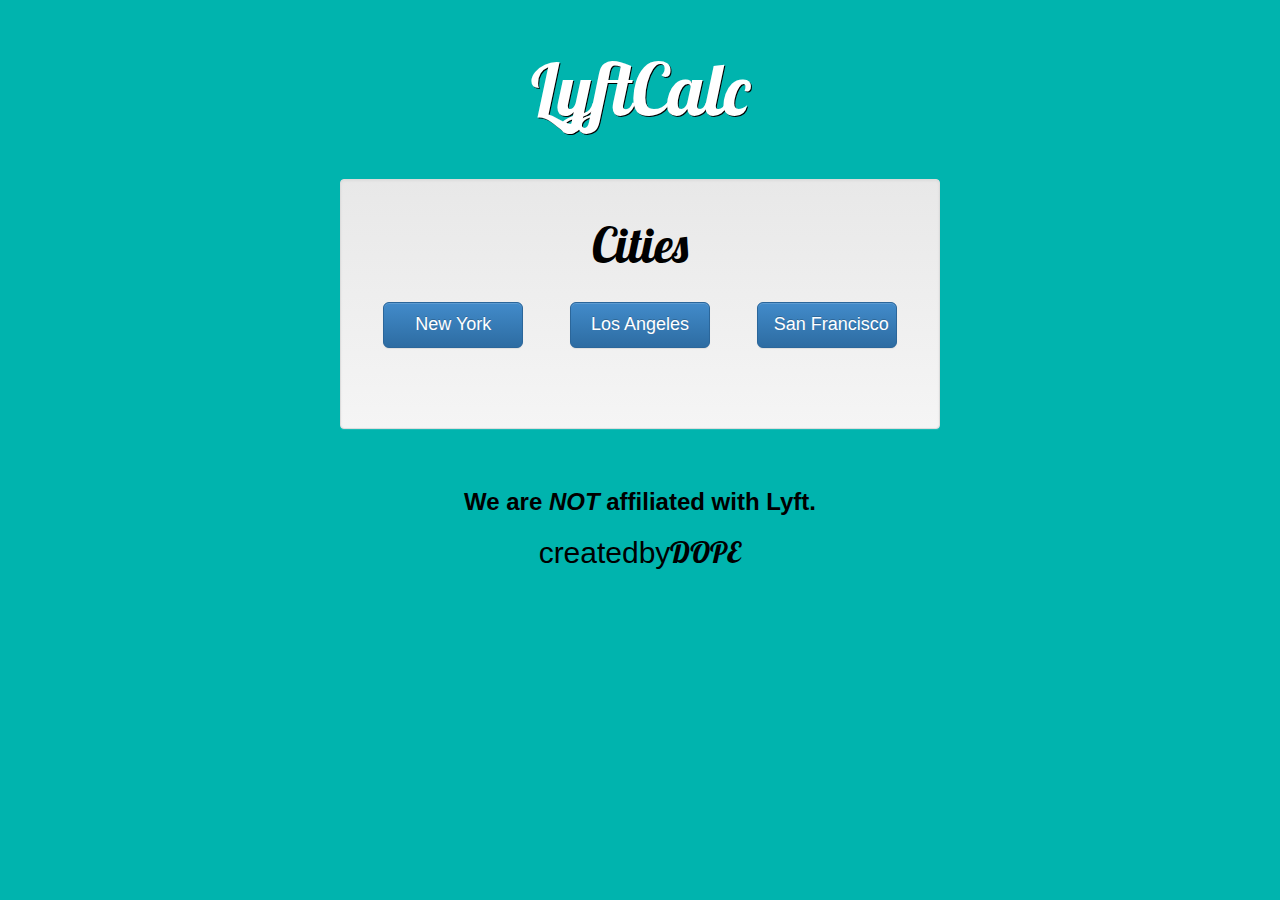
<file: index.html>
<!DOCTYPE html>
<html lang="en">
<head>

	<!-- Basic Page Needs
  ================================================== -->
	<meta charset="utf-8">
	<title>LyftCalc</title>
	<meta name="description" content="Lyft Calculator">
	<meta name="author" content="LyftCalc">

<!-- FACEBOOK SEO -->
	<meta property="og:title" content="LyftCalc"> 
	<meta property="og:description" content="Lyft Calculator">
	<meta property="og:url" content="http://www.lyftcalc.com/">
	<meta property="og:site_name" content="LyftCalc">
<!-- G+ SEO -->

	<meta itemprop="name" content="LyftCalc">
	<meta itemprop="description" content="Lyft Calculator">

	<!-- Mobile Specific Metas
  ================================================== -->
	<meta name="viewport" content="width=device-width, initial-scale=1, maximum-scale=1">

	<!-- CSS
  ================================================== -->
	<link rel="stylesheet" href="stylesheets/base.css">
	<link rel="stylesheet" href="stylesheets/skeleton.css">
	<link rel="stylesheet" href="stylesheets/bootstrap.css">
	<link rel="stylesheet" href="stylesheets/bootstrap-theme.css">
	<link rel="stylesheet" href="stylesheets/main.css">
	<link rel="stylesheet" href="stylesheets/responsive.css">

	<!-- Favicons
	================================================== -->
	<link rel="shortcut icon" href="images/favicon.ico">
	<link rel="apple-touch-icon" href="images/apple-touch-icon.png">
	<link rel="apple-touch-icon" sizes="72x72" href="images/apple-touch-icon-72x72.png">
	<link rel="apple-touch-icon" sizes="114x114" href="images/apple-touch-icon-114x114.png">
	<link href='http://fonts.googleapis.com/css?family=Oswald' rel='stylesheet' type='text/css'>
	<link href='http://fonts.googleapis.com/css?family=Lobster' rel='stylesheet' type='text/css'>
	<script src="jquery.js"></script>
</head>

<body>

  <section id='cities'>
	<h1 id='top'>LyftCalc</h1>
	
    <div class="well well-md" id='mainWell'>
    	<h2>Cities</h2>
    		<div class="col-sm-4 col-xs-12 btnCity">
    			<a href="ny.html">
    				<button type="button" class="btn btn-primary btn-lg">New York</button>
    			</a>
    		</div>
    		<div class="col-sm-4 col-xs-12 btnCity">
    			<a href="la.html">
    				<button type="button" class="btn btn-primary btn-lg">Los Angeles</button>
				</a>
    		</div>
    		<div class="col-sm-4 col-xs-12 btnCity">
    			<a href="sf.html">
    				<button type="button" class="btn btn-primary btn-lg">San Francisco</button>
				</a>
    		</div>
	</div>


	<footer>
			<h3 id='disclaimer'>We are <em>NOT</em> affiliated with Lyft.</h3>
			<h2>createdby<span>DOPE</span></h2>
	</footer>

  </section>






<!-- GOOGLE ANALYTICS -->
<script>
  (function(i,s,o,g,r,a,m){i['GoogleAnalyticsObject']=r;i[r]=i[r]||function(){
  (i[r].q=i[r].q||[]).push(arguments)},i[r].l=1*new Date();a=s.createElement(o),
  m=s.getElementsByTagName(o)[0];a.async=1;a.src=g;m.parentNode.insertBefore(a,m)
  })(window,document,'script','//www.google-analytics.com/analytics.js','ga');

  ga('create', 'UA-53962714-1', 'auto');
  ga('send', 'pageview');

</script>
</body>
</html>
</file>
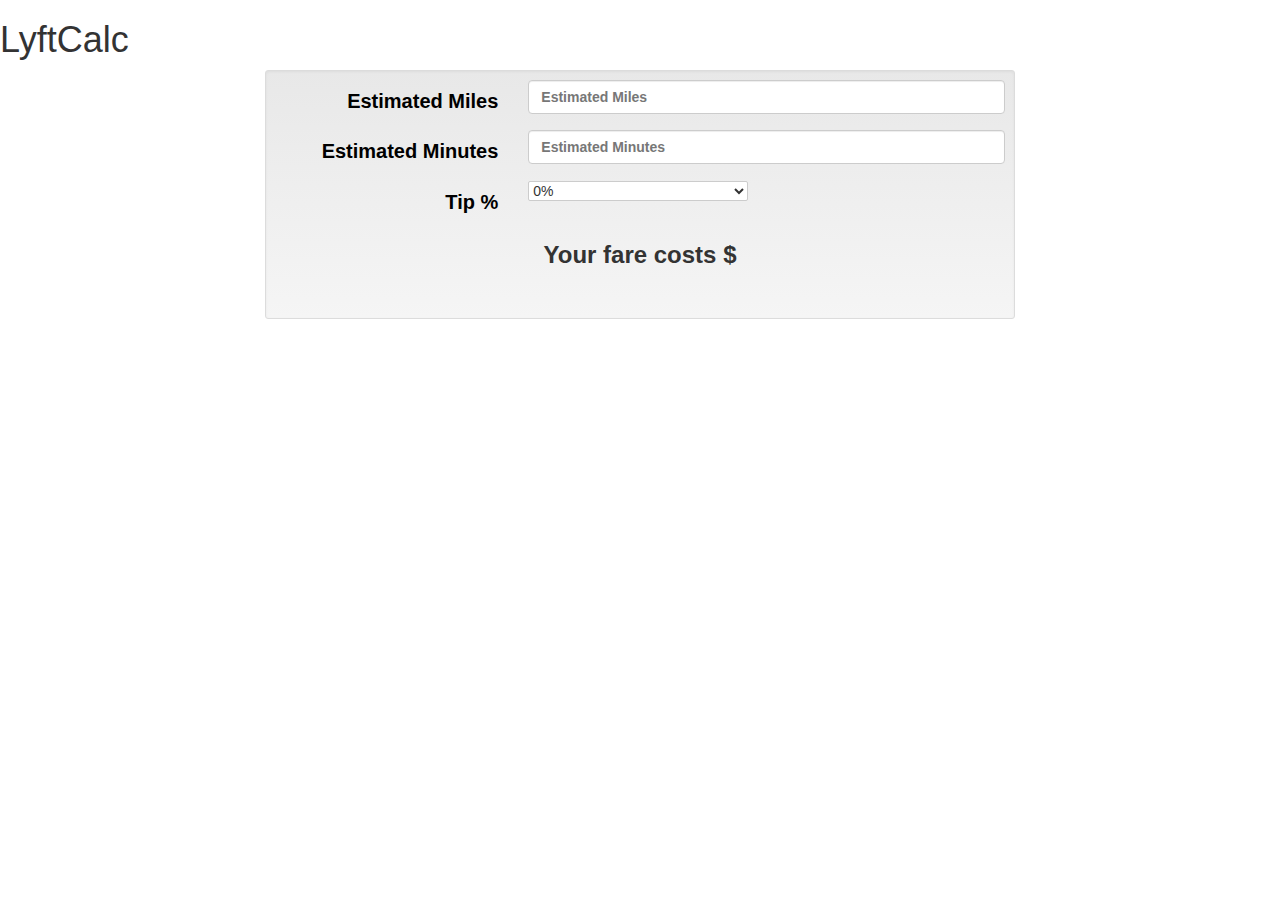
<file: city.html>
<!DOCTYPE html>
<!--[if lt IE 7 ]><html class="ie ie6" lang="en"> <![endif]-->
<!--[if IE 7 ]><html class="ie ie7" lang="en"> <![endif]-->
<!--[if IE 8 ]><html class="ie ie8" lang="en"> <![endif]-->
<!--[if (gte IE 9)|!(IE)]><!--><html lang="en"> <!--<![endif]-->
<head>

	<!-- Basic Page Needs
  ================================================== -->
	<meta charset="utf-8">
	<title>Lyft Calculator</title>
	<meta name="description" content="">
	<meta name="author" content="">

	<!-- Mobile Specific Metas
  ================================================== -->
	<meta name="viewport" content="width=device-width, initial-scale=1, maximum-scale=1">

	<!-- CSS
  ================================================== -->
	<link rel="stylesheet" href="stylesheets/base.css">
	<link rel="stylesheet" href="stylesheets/skeleton.css">
	<link rel="stylesheet" href="stylesheets/bootstrap.css">
	<link rel="stylesheet" href="stylesheets/bootstrap-theme.css">
	<link rel="stylesheet" href="stylesheets/main.css">
	<link rel="stylesheet" href="stylesheets/responsive.css">

	<!--[if lt IE 9]>
		<script src="http://html5shim.googlecode.com/svn/trunk/html5.js"></script>
	<![endif]-->

	<!-- Favicons
	================================================== -->
	<link rel="shortcut icon" href="images/favicon.ico">
	<link rel="apple-touch-icon" href="images/apple-touch-icon.png">
	<link rel="apple-touch-icon" sizes="72x72" href="images/apple-touch-icon-72x72.png">
	<link rel="apple-touch-icon" sizes="114x114" href="images/apple-touch-icon-114x114.png">
	<link href='http://fonts.googleapis.com/css?family=Oswald' rel='stylesheet' type='text/css'>
	<link href='http://fonts.googleapis.com/css?family=Lobster' rel='stylesheet' type='text/css'>
	<script src="jquery.js"></script>
</head>

<body>
  <section id='page5'>
	<h1>LyftCalc</h1>
	<div class="container">
		<div class="row">
	      <div class="col-md-8 col-md-offset-2">
	        <div class="well well-sm">
	          <form class="form-horizontal" action="send_form_email.php" method="post">
	          <fieldset>

	            <!-- Miles input-->
	            <div class="form-group">
	              <label class="col-sm-4 control-label" for="name">Estimated Miles</label>
	              <div class="col-sm-8">
	                <input id="miles" name="miles" type="number" placeholder="Estimated Miles" class="form-control">
	              </div>
	            </div>
	    

	            <!-- Minutes input-->
	            <div class="form-group">
	              <label class="col-sm-4 control-label" for="minutes">Estimated Minutes</label>
	              <div class="col-sm-8">
	                <input id="minutes" name="minutes" type="number" placeholder="Estimated Minutes" class="form-control">
	              </div>
	            </div>
	    


	            <!-- Tip Dropdown -->
	            <div class="form-group">
	              <label class="col-sm-4 control-label" for="tip">Tip %</label>
	              <div class="col-sm-8">
                    <select id="percentage">
                        <option value="0">0%</option>
                        <option value ="25">25%</option>
                        <option value="50"> 50%</option>
                        <option value="75">75%</option>
                    </select>
	              </div>
	            </div>
	            <div id='results'>
		           <h3>Your fare costs $<span id='total'></span></h3>
		           <h2><span id='coupon'></span></h2>
	           </div>
	          </fieldset>
	          </form>
	        </div>
	      </div>
		</div>
	</div>
  </section>


<script>

$('#miles, #minutes, #percentage').on('input', function () {
	var miles = parseInt($('#miles').val()) || 0;
	var minutes = parseInt($('#minutes').val()) || 0;
    var tip = parseInt($('#percentage').val()) || 0;
	var total = (3 + ((2.15 * miles) + (0.4 * minutes))); 
    
    if (total < 8){
		total = 8
	}
    
    var totalPlusTip = Math.ceil(total + (((total-3)*tip) / 100 ));
	$('#total').text(totalPlusTip);

});
</script>


</body>
</html>
</file>
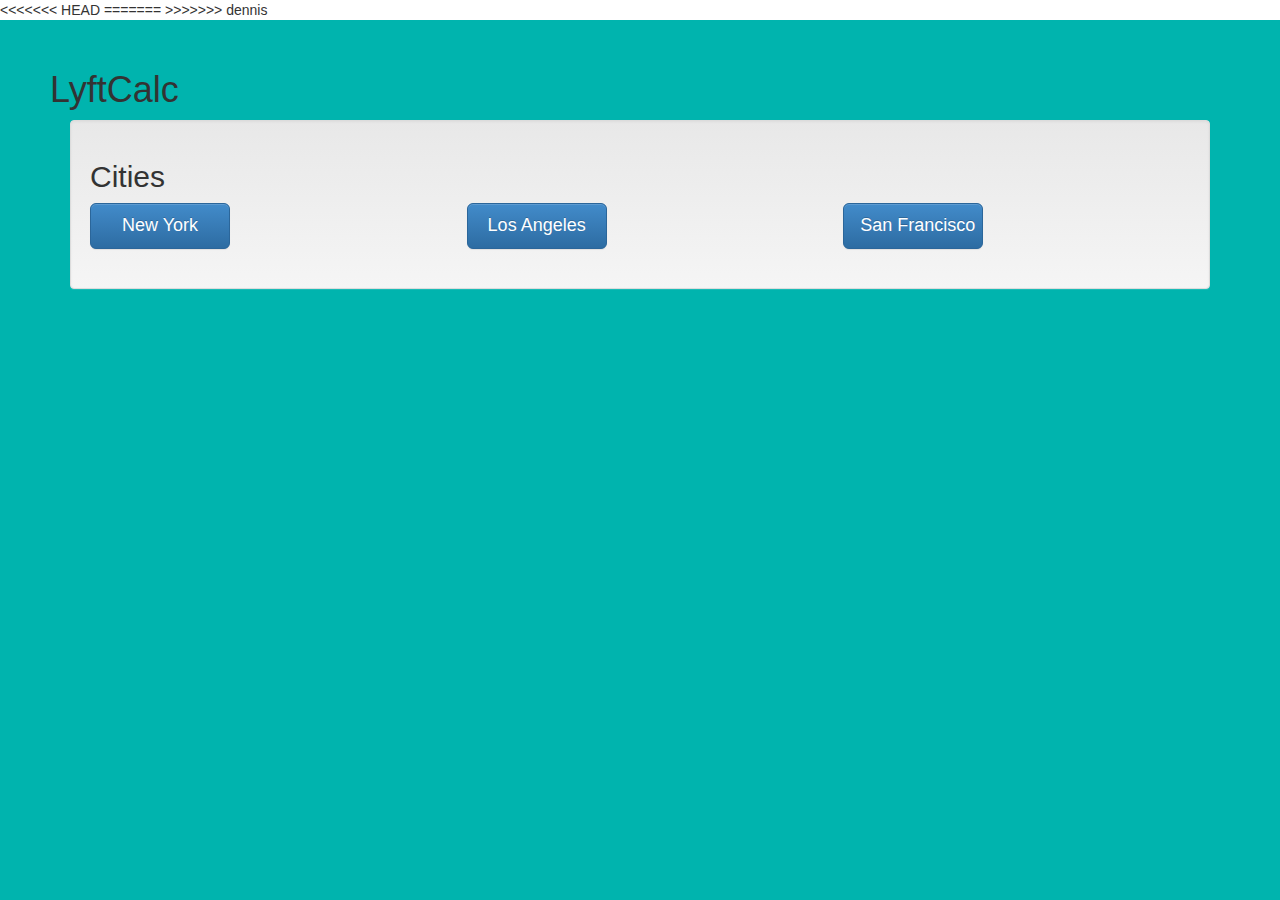
<file: index.html.BACKUP.5320.html>
<!DOCTYPE html>
<!--[if lt IE 7 ]><html class="ie ie6" lang="en"> <![endif]-->
<!--[if IE 7 ]><html class="ie ie7" lang="en"> <![endif]-->
<!--[if IE 8 ]><html class="ie ie8" lang="en"> <![endif]-->
<!--[if (gte IE 9)|!(IE)]><!--><html lang="en"> <!--<![endif]-->
<head>

	<!-- Basic Page Needs
  ================================================== -->
	<meta charset="utf-8">
<<<<<<< HEAD
	<title>LyftCalc</title>
	<meta name="description" content="Lyft Calculator">
	<meta name="author" content="LyftCalc">

<!-- FACEBOOK SEO -->
	<meta property="og:title" content="LyftCalc"> 
	<meta property="og:description" content="Lyft Calculator">
	<meta property="og:url" content="http://www.lyftcalc.com/">
	<meta property="og:site_name" content="LyftCalc">
<!-- G+ SEO -->

	<meta itemprop="name" content="LyftCalc">
	<meta itemprop="description" content="Lyft Calculator">
=======
	<title>Lyft Calculator - Calculate your Lyft!</title>
	<meta name="description" content="">
	<meta name="author" content="">
>>>>>>> dennis

	<!-- Mobile Specific Metas
  ================================================== -->
	<meta name="viewport" content="width=device-width, initial-scale=1, maximum-scale=1">

	<!-- CSS
  ================================================== -->
	<link rel="stylesheet" href="stylesheets/base.css">
	<link rel="stylesheet" href="stylesheets/skeleton.css">
	<link rel="stylesheet" href="stylesheets/bootstrap.css">
	<link rel="stylesheet" href="stylesheets/bootstrap-theme.css">
	<link rel="stylesheet" href="stylesheets/main.css">
	<link rel="stylesheet" href="stylesheets/responsive.css">

	<!--[if lt IE 9]>
		<script src="http://html5shim.googlecode.com/svn/trunk/html5.js"></script>
	<![endif]-->

	<!-- Favicons
	================================================== -->
	<link rel="shortcut icon" href="images/favicon.ico">
	<link rel="apple-touch-icon" href="images/apple-touch-icon.png">
	<link rel="apple-touch-icon" sizes="72x72" href="images/apple-touch-icon-72x72.png">
	<link rel="apple-touch-icon" sizes="114x114" href="images/apple-touch-icon-114x114.png">
	<link href='http://fonts.googleapis.com/css?family=Oswald' rel='stylesheet' type='text/css'>
	<link href='http://fonts.googleapis.com/css?family=Lobster' rel='stylesheet' type='text/css'>
	<script src="jquery.js"></script>
</head>

<body>


  <section id='cities'>
	<h1>LyftCalc</h1>
	<div class="container">
        <div class="well well-md" id='cityWell'>
        	<h2>Cities</h2>
        	<div class='row'
	        	<div class='continer'>
	        		<div class="col-sm-4">
	        			<a href="/ny.html"></a>
	        			<button type="button" class="btn btn-primary btn-lg">New York</button>
	        		</div>
	        		<div class="col-sm-4">
	        			<a href="/la.html"></a>
	        			<button type="button" class="btn btn-primary btn-lg">Los Angeles</button>
	        		</div>
	        		<div class="col-sm-4">
	        			<a href="/sf.html"></a>
	        			<button type="button" class="btn btn-primary btn-lg">San Francisco</button>
	        		</div>
				</div>
			</div>
		</div>

        
	        	

	        
	        	

  






<!-- GOOGLE ANALYTICS -->
<script>
  (function(i,s,o,g,r,a,m){i['GoogleAnalyticsObject']=r;i[r]=i[r]||function(){
  (i[r].q=i[r].q||[]).push(arguments)},i[r].l=1*new Date();a=s.createElement(o),
  m=s.getElementsByTagName(o)[0];a.async=1;a.src=g;m.parentNode.insertBefore(a,m)
  })(window,document,'script','//www.google-analytics.com/analytics.js','ga');

  ga('create', 'UA-53962714-1', 'auto');
  ga('send', 'pageview');

</script>
</body>
</html>
</file>
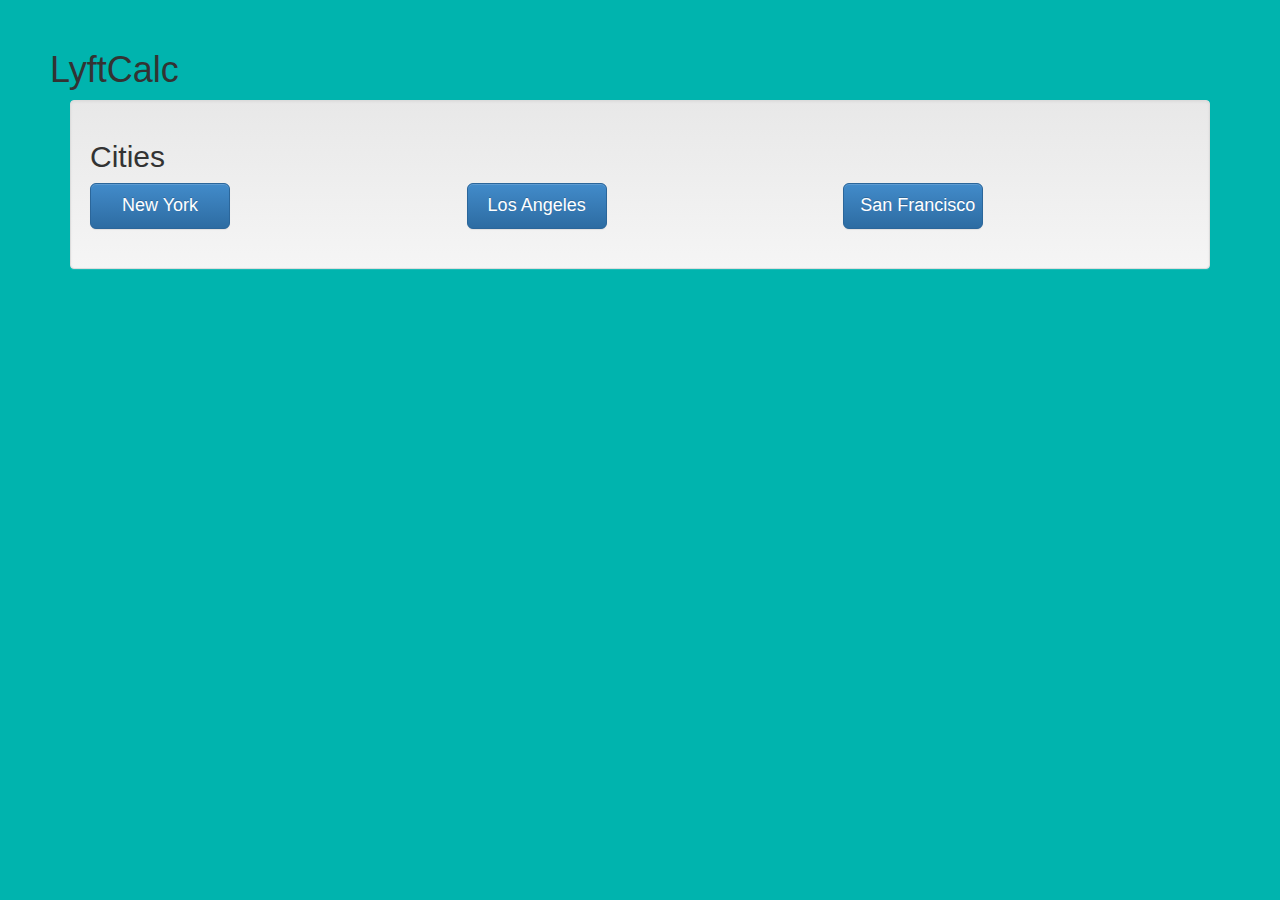
<file: index.html.REMOTE.5320.html>
<!DOCTYPE html>
<!--[if lt IE 7 ]><html class="ie ie6" lang="en"> <![endif]-->
<!--[if IE 7 ]><html class="ie ie7" lang="en"> <![endif]-->
<!--[if IE 8 ]><html class="ie ie8" lang="en"> <![endif]-->
<!--[if (gte IE 9)|!(IE)]><!--><html lang="en"> <!--<![endif]-->
<head>

	<!-- Basic Page Needs
  ================================================== -->
	<meta charset="utf-8">
	<title>Lyft Calculator - Calculate your Lyft!</title>
	<meta name="description" content="">
	<meta name="author" content="">

	<!-- Mobile Specific Metas
  ================================================== -->
	<meta name="viewport" content="width=device-width, initial-scale=1, maximum-scale=1">

	<!-- CSS
  ================================================== -->
	<link rel="stylesheet" href="stylesheets/base.css">
	<link rel="stylesheet" href="stylesheets/skeleton.css">
	<link rel="stylesheet" href="stylesheets/bootstrap.css">
	<link rel="stylesheet" href="stylesheets/bootstrap-theme.css">
	<link rel="stylesheet" href="stylesheets/main.css">
	<link rel="stylesheet" href="stylesheets/responsive.css">

	<!--[if lt IE 9]>
		<script src="http://html5shim.googlecode.com/svn/trunk/html5.js"></script>
	<![endif]-->

	<!-- Favicons
	================================================== -->
	<link rel="shortcut icon" href="images/favicon.ico">
	<link rel="apple-touch-icon" href="images/apple-touch-icon.png">
	<link rel="apple-touch-icon" sizes="72x72" href="images/apple-touch-icon-72x72.png">
	<link rel="apple-touch-icon" sizes="114x114" href="images/apple-touch-icon-114x114.png">
	<link href='http://fonts.googleapis.com/css?family=Oswald' rel='stylesheet' type='text/css'>
	<link href='http://fonts.googleapis.com/css?family=Lobster' rel='stylesheet' type='text/css'>
	<script src="jquery.js"></script>
</head>

<body>


  <section id='cities'>
	<h1>LyftCalc</h1>
	<div class="container">
        <div class="well well-md" id='cityWell'>
        	<h2>Cities</h2>
        	<div class='row'
	        	<div class='continer'>
	        		<div class="col-sm-4">
	        			<a href="/ny.html"></a>
	        			<button type="button" class="btn btn-primary btn-lg">New York</button>
	        		</div>
	        		<div class="col-sm-4">
	        			<a href="/la.html"></a>
	        			<button type="button" class="btn btn-primary btn-lg">Los Angeles</button>
	        		</div>
	        		<div class="col-sm-4">
	        			<a href="/sf.html"></a>
	        			<button type="button" class="btn btn-primary btn-lg">San Francisco</button>
	        		</div>
				</div>
			</div>
		</div>

        
	        	

	        
	        	

  






  
</body>
</html>
</file>
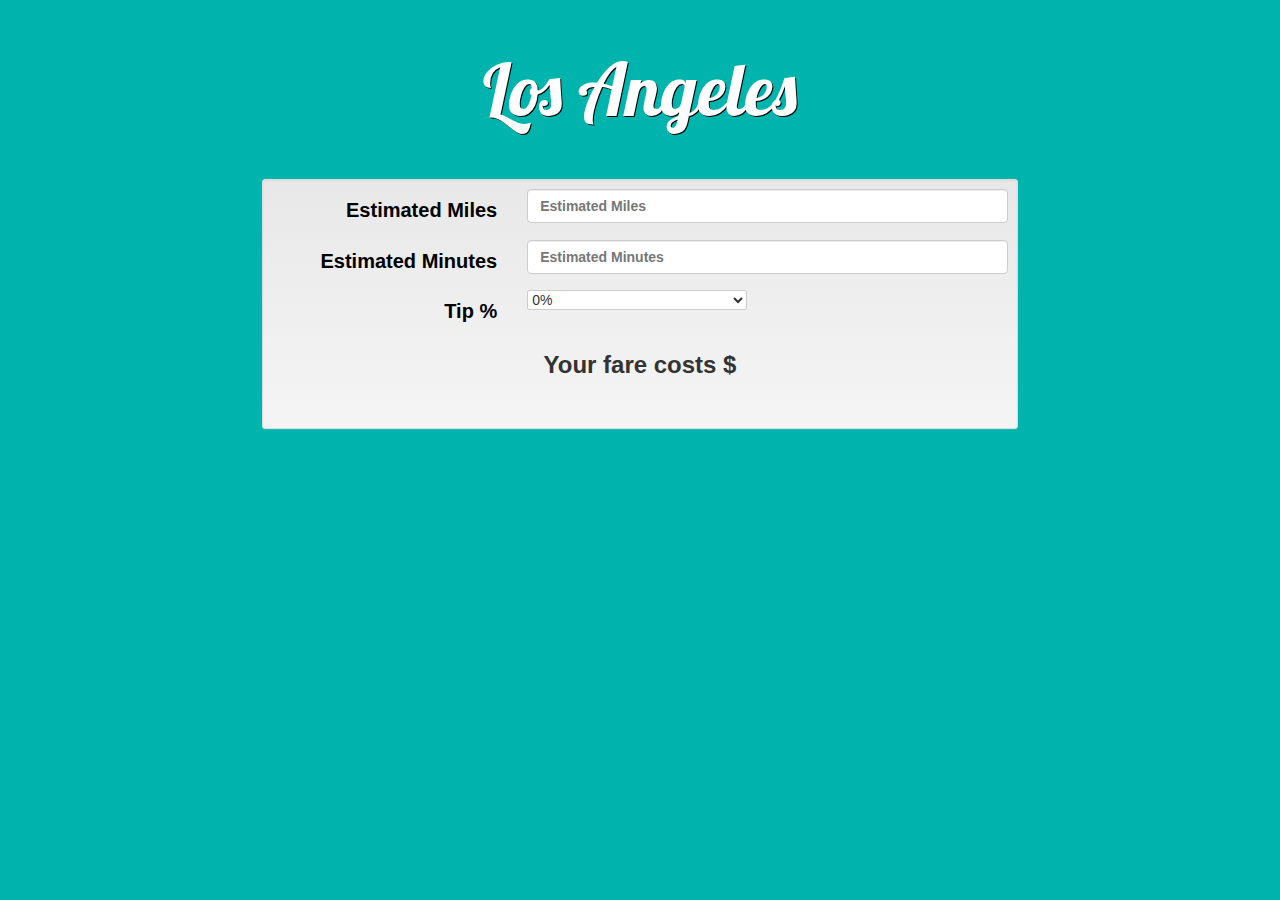
<file: la.html>
<!DOCTYPE html>
<html lang="en">
<head>

	<!-- Basic Page Needs
  ================================================== -->
	<meta charset="utf-8">
	<title>LyftCalc | Los Angeles</title>
	<meta name="description" content="Lyft Calculator | Los Angeles">
	<meta name="author" content="LyftCalc">

<!-- FACEBOOK SEO -->
	<meta property="og:title" content="LyftCalc | Los Angeles"> 
	<meta property="og:description" content="Lyft Calculator | Los Angeles">
	<meta property="og:url" content="http://www.lyftcalc.com/la.html">
	<meta property="og:site_name" content="LyftCalc | Los Angeles">
<!-- G+ SEO -->

	<meta itemprop="name" content="LyftCalc | Los Angeles">
	<meta itemprop="description" content="Lyft Calculator | Los Angeles">

	<!-- Mobile Specific Metas
  ================================================== -->
	<meta name="viewport" content="width=device-width, initial-scale=1, maximum-scale=1">

	<!-- CSS
  ================================================== -->
	<link rel="stylesheet" href="stylesheets/base.css">
	<link rel="stylesheet" href="stylesheets/skeleton.css">
	<link rel="stylesheet" href="stylesheets/bootstrap.css">
	<link rel="stylesheet" href="stylesheets/bootstrap-theme.css">
	<link rel="stylesheet" href="stylesheets/main.css">
	<link rel="stylesheet" href="stylesheets/responsive.css">

	<!-- Favicons
	================================================== -->
	<link rel="shortcut icon" href="images/favicon.ico">
	<link rel="apple-touch-icon" href="images/apple-touch-icon.png">
	<link rel="apple-touch-icon" sizes="72x72" href="images/apple-touch-icon-72x72.png">
	<link rel="apple-touch-icon" sizes="114x114" href="images/apple-touch-icon-114x114.png">
	<link href='http://fonts.googleapis.com/css?family=Oswald' rel='stylesheet' type='text/css'>
	<link href='http://fonts.googleapis.com/css?family=Lobster' rel='stylesheet' type='text/css'>
	<script src="jquery.js"></script>
</head>

<body>
  <section id='cities'>
  
  	<a href="index.html">
		<h1 class='cityName'>Los Angeles</h1>
	</a>



	      <div class="col-md-8 col-md-offset-2">
	        <div class="well well-sm cityWell">
	          <form class="form-horizontal" action="send_form_email.php" method="post">
	          <fieldset>

	            <!-- Miles input-->
	            <div class="form-group">
	              <label class="col-sm-4 control-label" for="name">Estimated Miles</label>
	              <div class="col-sm-8">
	                <input id="miles" name="miles" type="number" placeholder="Estimated Miles" class="form-control">
	              </div>
	            </div>
	    

	            <!-- Minutes input-->
	            <div class="form-group">
	              <label class="col-sm-4 control-label" for="minutes">Estimated Minutes</label>
	              <div class="col-sm-8">
	                <input id="minutes" name="minutes" type="number" placeholder="Estimated Minutes" class="form-control">
	              </div>
	            </div>
	    


	            <!-- Tip Dropdown -->
	            <div class="form-group">
	              <label class="col-sm-4 control-label" for="tip">Tip %</label>
	              <div class="col-sm-8">
                    <select id="percentage">
                        <option value="0">0%</option>
                        <option value ="25">25%</option>
                        <option value="50"> 50%</option>
                        <option value="75">75%</option>
                    </select>
	              </div>
	            </div>
	            <div id='results'>
		           <h3>Your fare costs $<span id='total'></span></h3>
		           <h2><span id='coupon'></span></h2>
	           </div>
	          </fieldset>
	          </form>
	        </div>
	      </div>

  </section>


<script>

$('#miles, #minutes, #percentage').on('input', function () {
	var miles = parseInt($('#miles').val()) || 0;
	var minutes = parseInt($('#minutes').val()) || 0;
    var tip = parseInt($('#percentage').val()) || 0;
	var total = (1.9 + (1.13 * miles) + (0.26 * minutes)); 
    
    if (total < 3){
		total = 3
	}
    
    var totalPlusTip = Math.ceil(total + (((total-1.9)*tip) / 100 ));
	$('#total').text(totalPlusTip);

});
</script>

<!-- GOOGLE ANALYTICS -->
<script>
  (function(i,s,o,g,r,a,m){i['GoogleAnalyticsObject']=r;i[r]=i[r]||function(){
  (i[r].q=i[r].q||[]).push(arguments)},i[r].l=1*new Date();a=s.createElement(o),
  m=s.getElementsByTagName(o)[0];a.async=1;a.src=g;m.parentNode.insertBefore(a,m)
  })(window,document,'script','//www.google-analytics.com/analytics.js','ga');

  ga('create', 'UA-53962714-1', 'auto');
  ga('send', 'pageview');

</script>
</body>
</html>
</file>
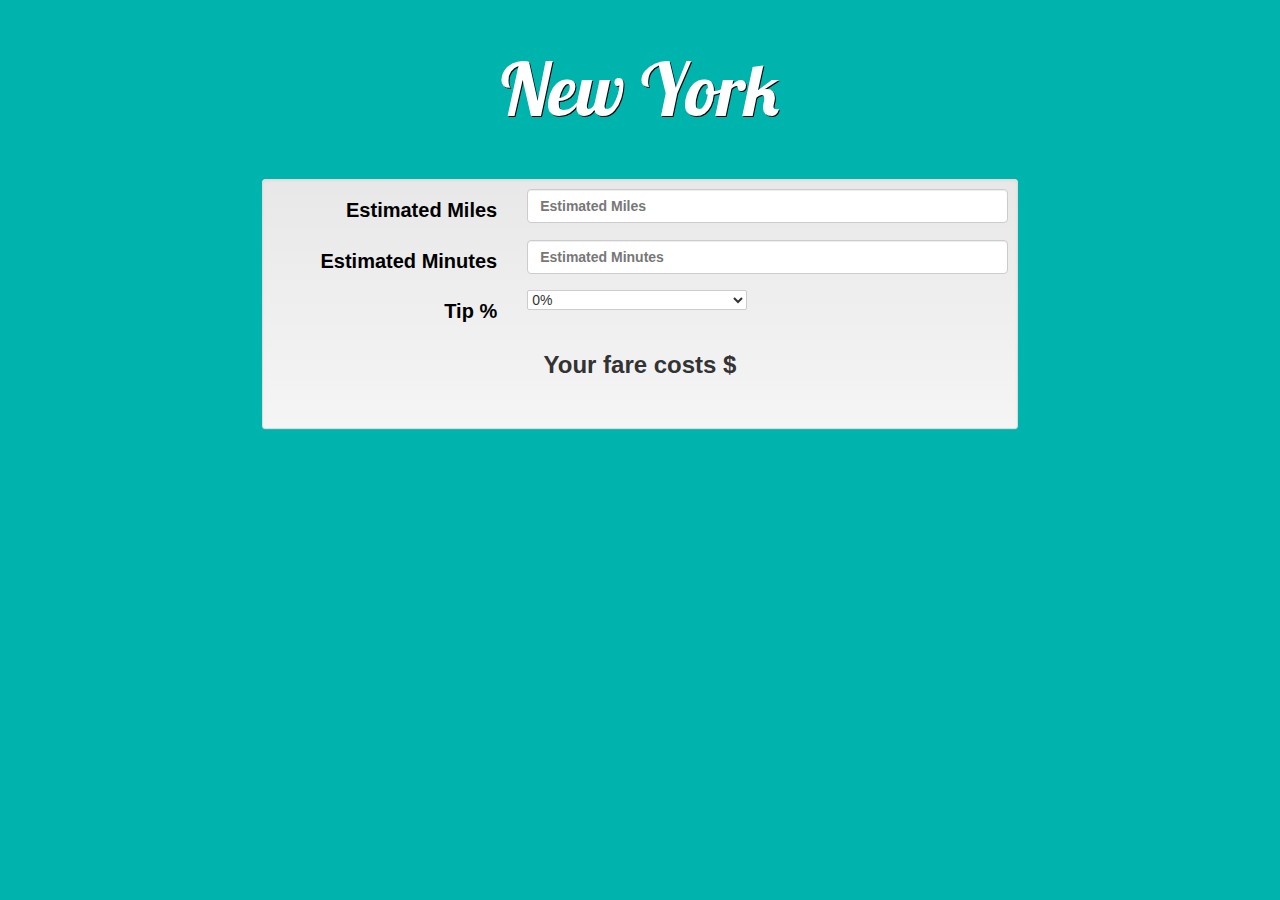
<file: ny.html>
<!DOCTYPE html>
<html lang="en">
<head>

	<!-- Basic Page Needs
  ================================================== -->
	<meta charset="utf-8">
	<title>LyftCalc | New York</title>
	<meta name="description" content="Lyft Calculator | New York">
	<meta name="author" content="LyftCalc">

<!-- FACEBOOK SEO -->
	<meta property="og:title" content="LyftCalc | New York"> 
	<meta property="og:description" content="Lyft Calculator | New York">
	<meta property="og:url" content="http://www.lyftcalc.com/ny.html">
	<meta property="og:site_name" content="LyftCalc">
<!-- G+ SEO -->

	<meta itemprop="name" content="LyftCalc | New York">
	<meta itemprop="description" content="Lyft Calculator | New York">



	<!-- Mobile Specific Metas
  ================================================== -->
	<meta name="viewport" content="width=device-width, initial-scale=1, maximum-scale=1">



	<!-- CSS
  ================================================== -->
	<link rel="stylesheet" href="stylesheets/base.css">
	<link rel="stylesheet" href="stylesheets/skeleton.css">
	<link rel="stylesheet" href="stylesheets/bootstrap.css">
	<link rel="stylesheet" href="stylesheets/bootstrap-theme.css">
	<link rel="stylesheet" href="stylesheets/main.css">
	<link rel="stylesheet" href="stylesheets/responsive.css">

	<!-- Favicons
	================================================== -->
	<link rel="shortcut icon" href="images/favicon.ico">
	<link rel="apple-touch-icon" href="images/apple-touch-icon.png">
	<link rel="apple-touch-icon" sizes="72x72" href="images/apple-touch-icon-72x72.png">
	<link rel="apple-touch-icon" sizes="114x114" href="images/apple-touch-icon-114x114.png">
	<link href='http://fonts.googleapis.com/css?family=Oswald' rel='stylesheet' type='text/css'>
	<link href='http://fonts.googleapis.com/css?family=Lobster' rel='stylesheet' type='text/css'>
	<script src="jquery.js"></script>
</head>

<body>
  <section id='cities'>

	<a href="index.html">
		<h1 class='cityName'>New York</h1>
	</a>
	
	      <div class="col-md-8 col-md-offset-2">
	        <div class="well well-sm cityWell">
	          <form class="form-horizontal" action="send_form_email.php" method="post">
	          <fieldset>

	            <!-- Miles input-->
	            <div class="form-group">
	              <label class="col-sm-4 control-label" for="name">Estimated Miles</label>
	              <div class="col-sm-8">
	                <input id="miles" name="miles" type="number" placeholder="Estimated Miles" class="form-control">
	              </div>
	            </div>
	    

	            <!-- Minutes input-->
	            <div class="form-group">
	              <label class="col-sm-4 control-label" for="minutes">Estimated Minutes</label>
	              <div class="col-sm-8">
	                <input id="minutes" name="minutes" type="number" placeholder="Estimated Minutes" class="form-control">
	              </div>
	            </div>
	    


	            <!-- Tip Dropdown -->
	            <div class="form-group">
	              <label class="col-sm-4 control-label" for="tip">Tip %</label>
	              <div class="col-sm-8">
                    <select id="percentage">
                        <option value="0">0%</option>
                        <option value ="25">25%</option>
                        <option value="50"> 50%</option>
                        <option value="75">75%</option>
                    </select>
	              </div>
	            </div>
	            <div id='results'>
		           <h3>Your fare costs $<span id='total'></span></h3>
		           <h2><span id='coupon'></span></h2>
	           </div>
	          </fieldset>
	          </form>
	        </div>
	      </div>

  </section>


<script>

$('#miles, #minutes, #percentage').on('input', function () {
	var miles = parseInt($('#miles').val()) || 0;
	var minutes = parseInt($('#minutes').val()) || 0;
    var tip = parseInt($('#percentage').val()) || 0;
	var total = (3 + ((2.15 * miles) + (0.4 * minutes))); 
    
    if (total < 8){
		total = 8
	}
    
    var totalPlusTip = Math.ceil(total + (((total-3)*tip) / 100 ));
	$('#total').text(totalPlusTip);

});
</script>

<!-- GOOGLE ANALYTICS -->
<script>
  (function(i,s,o,g,r,a,m){i['GoogleAnalyticsObject']=r;i[r]=i[r]||function(){
  (i[r].q=i[r].q||[]).push(arguments)},i[r].l=1*new Date();a=s.createElement(o),
  m=s.getElementsByTagName(o)[0];a.async=1;a.src=g;m.parentNode.insertBefore(a,m)
  })(window,document,'script','//www.google-analytics.com/analytics.js','ga');

  ga('create', 'UA-53962714-1', 'auto');
  ga('send', 'pageview');

</script>
</body>
</html>
</file>
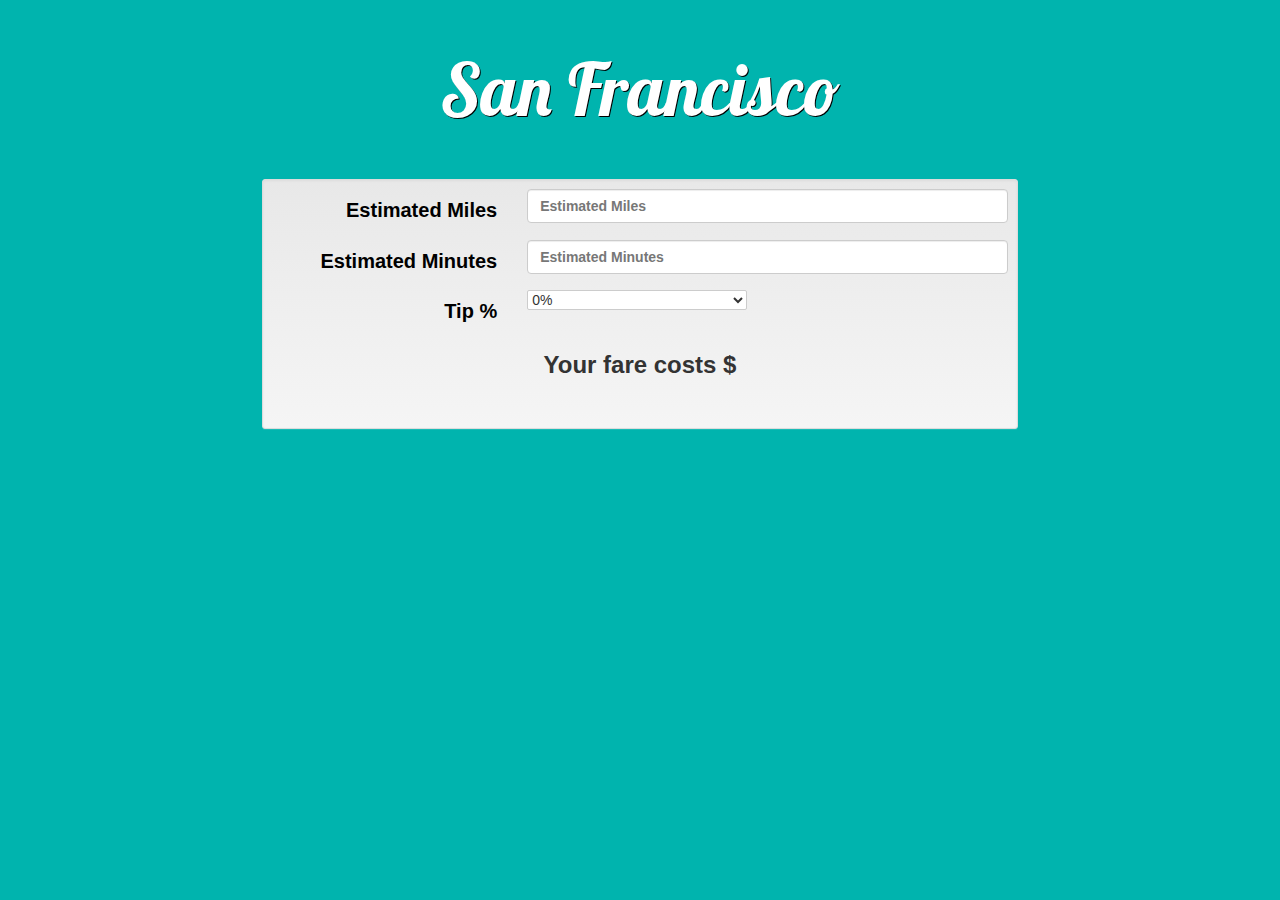
<file: sf.html>
<!DOCTYPE html>
<html lang="en">
<head>

	<!-- Basic Page Needs
  ================================================== -->
	<meta charset="utf-8">
	<title>LyftCalc | San Francisco</title>
	<meta name="description" content="Lyft Calculator | San Francisco">
	<meta name="author" content="LyftCalc">

<!-- FACEBOOK SEO -->
	<meta property="og:title" content="LyftCalc | San Francisco"> 
	<meta property="og:description" content="Lyft Calculator | San Francisco">
	<meta property="og:url" content="http://www.lyftcalc.com/sf.html">
	<meta property="og:site_name" content="LyftCalc">
<!-- G+ SEO -->

	<meta itemprop="name" content="LyftCalc | San Francisco">
	<meta itemprop="description" content="Lyft Calculator | San Francisco">

	<!-- Mobile Specific Metas
  ================================================== -->
	<meta name="viewport" content="width=device-width, initial-scale=1, maximum-scale=1">

	<!-- CSS
  ================================================== -->
	<link rel="stylesheet" href="stylesheets/base.css">
	<link rel="stylesheet" href="stylesheets/skeleton.css">
	<link rel="stylesheet" href="stylesheets/bootstrap.css">
	<link rel="stylesheet" href="stylesheets/bootstrap-theme.css">
	<link rel="stylesheet" href="stylesheets/main.css">
	<link rel="stylesheet" href="stylesheets/responsive.css">


	<!-- Favicons
	================================================== -->
	<link rel="shortcut icon" href="images/favicon.ico">
	<link rel="apple-touch-icon" href="images/apple-touch-icon.png">
	<link rel="apple-touch-icon" sizes="72x72" href="images/apple-touch-icon-72x72.png">
	<link rel="apple-touch-icon" sizes="114x114" href="images/apple-touch-icon-114x114.png">
	<link href='http://fonts.googleapis.com/css?family=Oswald' rel='stylesheet' type='text/css'>
	<link href='http://fonts.googleapis.com/css?family=Lobster' rel='stylesheet' type='text/css'>
	<script src="jquery.js"></script>
</head>

<body>
  <section id='cities'>
  
	<a href="index.html">
		<h1 class='cityName'>San Francisco</h1>
	</a>


	      <div class="col-md-8 col-md-offset-2">
	        <div class="well well-sm cityWell">
	          <form class="form-horizontal" action="send_form_email.php" method="post">
	          <fieldset>

	            <!-- Miles input-->
	            <div class="form-group">
	              <label class="col-sm-4 control-label" for="name">Estimated Miles</label>
	              <div class="col-sm-8">
	                <input id="miles" name="miles" type="number" placeholder="Estimated Miles" class="form-control">
	              </div>
	            </div>
	    

	            <!-- Minutes input-->
	            <div class="form-group">
	              <label class="col-sm-4 control-label" for="minutes">Estimated Minutes</label>
	              <div class="col-sm-8">
	                <input id="minutes" name="minutes" type="number" placeholder="Estimated Minutes" class="form-control">
	              </div>
	            </div>
	    


	            <!-- Tip Dropdown -->
	            <div class="form-group">
	              <label class="col-sm-4 control-label" for="tip">Tip %</label>
	              <div class="col-sm-8">
                    <select id="percentage">
                        <option value="0">0%</option>
                        <option value ="25">25%</option>
                        <option value="50"> 50%</option>
                        <option value="75">75%</option>
                    </select>
	              </div>
	            </div>
	            <div id='results'>
		           <h3>Your fare costs $<span id='total'></span></h3>
		           <h2><span id='coupon'></span></h2>
	           </div>
	          </fieldset>
	          </form>
	        </div>
	      </div>

  </section>


<script>

$('#miles, #minutes, #percentage').on('input', function () {
	var miles = parseInt($('#miles').val()) || 0;
	var minutes = parseInt($('#minutes').val()) || 0;
    var tip = parseInt($('#percentage').val()) || 0;
	var total = (3.25 + (1.35 * miles) + (0.27 * minutes)); 
    
    if (total < 5){
		total = 5
	}
    
    var totalPlusTip = Math.ceil(total + (((total-3.25)*tip) / 100 ));
	$('#total').text(totalPlusTip);

});
</script>


<!-- GOOGLE ANALYTICS -->
<script>
  (function(i,s,o,g,r,a,m){i['GoogleAnalyticsObject']=r;i[r]=i[r]||function(){
  (i[r].q=i[r].q||[]).push(arguments)},i[r].l=1*new Date();a=s.createElement(o),
  m=s.getElementsByTagName(o)[0];a.async=1;a.src=g;m.parentNode.insertBefore(a,m)
  })(window,document,'script','//www.google-analytics.com/analytics.js','ga');

  ga('create', 'UA-53962714-1', 'auto');
  ga('send', 'pageview');

</script>
</body>
</html>
</file>
<file: stylesheets/base.css>
/*
* Skeleton V1.2
* Copyright 2011, Dave Gamache
* www.getskeleton.com
* Free to use under the MIT license.
* http://www.opensource.org/licenses/mit-license.php
* 6/20/2012
*/


/* Table of Content
==================================================
	#Reset & Basics
	#Basic Styles
	#Site Styles
	#Typography
	#Links
	#Lists
	#Images
	#Buttons
	#Forms
	#Misc */


/* #Reset & Basics (Inspired by E. Meyers)
================================================== */
	html, body, div, span, applet, object, iframe, h1, h2, h3, h4, h5, h6, p, blockquote, pre, a, abbr, acronym, address, big, cite, code, del, dfn, em, img, ins, kbd, q, s, samp, small, strike, strong, sub, sup, tt, var, b, u, i, center, dl, dt, dd, ol, ul, li, fieldset, form, label, legend, table, caption, tbody, tfoot, thead, tr, th, td, article, aside, canvas, details, embed, figure, figcaption, footer, header, hgroup, menu, nav, output, ruby, section, summary, time, mark, audio, video {
		margin: 0;
		padding: 0;
		border: 0;
		font-size: 100%;
		font: inherit;
		vertical-align: baseline; }
	article, aside, details, figcaption, figure, footer, header, hgroup, menu, nav, section {
		display: block; }
	body {
		line-height: 1; }
	ol, ul {
		list-style: none; }
	blockquote, q {
		quotes: none; }
	blockquote:before, blockquote:after,
	q:before, q:after {
		content: '';
		content: none; }
	table {
		border-collapse: collapse;
		border-spacing: 0; }


/* #Basic Styles
================================================== */
	body {
		background: #fff;
		font: 14px/21px "HelveticaNeue", "Helvetica Neue", Helvetica, Arial, sans-serif;
		color: #444;
		-webkit-font-smoothing: antialiased; /* Fix for webkit rendering */
		-webkit-text-size-adjust: 100%;
 }


/* #Typography
================================================== */
	h1, h2, h3, h4, h5, h6 {
		color: #181818;
		font-family: "Georgia", "Times New Roman", serif;
		font-weight: normal; }
	h1 a, h2 a, h3 a, h4 a, h5 a, h6 a { font-weight: inherit; }
	h1 { font-size: 46px; line-height: 50px; margin-bottom: 14px;}
	h2 { font-size: 35px; line-height: 40px; margin-bottom: 10px; }
	h3 { font-size: 28px; line-height: 34px; margin-bottom: 8px; }
	h4 { font-size: 21px; line-height: 30px; margin-bottom: 4px; }
	h5 { font-size: 17px; line-height: 24px; }
	h6 { font-size: 14px; line-height: 21px; }
	.subheader { color: #777; }

	p { margin: 0 0 20px 0; }
	p img { margin: 0; }
	p.lead { font-size: 21px; line-height: 27px; color: #777;  }

	em { font-style: italic; }
	strong { font-weight: bold; color: #333; }
	small { font-size: 80%; }

/*	Blockquotes  */
	blockquote, blockquote p { font-size: 17px; line-height: 24px; color: #777; font-style: italic; }
	blockquote { margin: 0 0 20px; padding: 9px 20px 0 19px; border-left: 1px solid #ddd; }
	blockquote cite { display: block; font-size: 12px; color: #555; }
	blockquote cite:before { content: "\2014 \0020"; }
	blockquote cite a, blockquote cite a:visited, blockquote cite a:visited { color: #555; }

	hr { border: solid #ddd; border-width: 1px 0 0; clear: both; margin: 10px 0 30px; height: 0; }


/* #Links
================================================== */
	a, a:visited { color: #333; text-decoration: underline; outline: 0; }
	a:hover, a:focus { color: #000; }
	p a, p a:visited { line-height: inherit; }


/* #Lists
================================================== */
	ul, ol { margin-bottom: 20px; }
	ul { list-style: none outside; }
	ol { list-style: decimal; }
	ol, ul.square, ul.circle, ul.disc { margin-left: 30px; }
	ul.square { list-style: square outside; }
	ul.circle { list-style: circle outside; }
	ul.disc { list-style: disc outside; }
	ul ul, ul ol,
	ol ol, ol ul { margin: 4px 0 5px 30px; font-size: 90%;  }
	ul ul li, ul ol li,
	ol ol li, ol ul li { margin-bottom: 6px; }
	li { line-height: 18px; margin-bottom: 12px; }
	ul.large li { line-height: 21px; }
	li p { line-height: 21px; }

/* #Images
================================================== */

	img.scale-with-grid {
		max-width: 100%;
		height: auto; }


/* #Buttons
================================================== */

	.button,
	button,
	input[type="submit"],
	input[type="reset"],
	input[type="button"] {
		background: #eee; /* Old browsers */
		background: #eee -moz-linear-gradient(top, rgba(255,255,255,.2) 0%, rgba(0,0,0,.2) 100%); /* FF3.6+ */
		background: #eee -webkit-gradient(linear, left top, left bottom, color-stop(0%,rgba(255,255,255,.2)), color-stop(100%,rgba(0,0,0,.2))); /* Chrome,Safari4+ */
		background: #eee -webkit-linear-gradient(top, rgba(255,255,255,.2) 0%,rgba(0,0,0,.2) 100%); /* Chrome10+,Safari5.1+ */
		background: #eee -o-linear-gradient(top, rgba(255,255,255,.2) 0%,rgba(0,0,0,.2) 100%); /* Opera11.10+ */
		background: #eee -ms-linear-gradient(top, rgba(255,255,255,.2) 0%,rgba(0,0,0,.2) 100%); /* IE10+ */
		background: #eee linear-gradient(top, rgba(255,255,255,.2) 0%,rgba(0,0,0,.2) 100%); /* W3C */
	  border: 1px solid #aaa;
	  border-top: 1px solid #ccc;
	  border-left: 1px solid #ccc;
	  -moz-border-radius: 3px;
	  -webkit-border-radius: 3px;
	  border-radius: 3px;
	  color: #444;
	  display: inline-block;
	  font-size: 11px;
	  font-weight: bold;
	  text-decoration: none;
	  text-shadow: 0 1px rgba(255, 255, 255, .75);
	  cursor: pointer;
	  margin-bottom: 20px;
	  line-height: normal;
	  padding: 8px 10px;
	  font-family: "HelveticaNeue", "Helvetica Neue", Helvetica, Arial, sans-serif; }

	.button:hover,
	button:hover,
	input[type="submit"]:hover,
	input[type="reset"]:hover,
	input[type="button"]:hover {
		color: #222;
		background: #ddd; /* Old browsers */
		background: #ddd -moz-linear-gradient(top, rgba(255,255,255,.3) 0%, rgba(0,0,0,.3) 100%); /* FF3.6+ */
		background: #ddd -webkit-gradient(linear, left top, left bottom, color-stop(0%,rgba(255,255,255,.3)), color-stop(100%,rgba(0,0,0,.3))); /* Chrome,Safari4+ */
		background: #ddd -webkit-linear-gradient(top, rgba(255,255,255,.3) 0%,rgba(0,0,0,.3) 100%); /* Chrome10+,Safari5.1+ */
		background: #ddd -o-linear-gradient(top, rgba(255,255,255,.3) 0%,rgba(0,0,0,.3) 100%); /* Opera11.10+ */
		background: #ddd -ms-linear-gradient(top, rgba(255,255,255,.3) 0%,rgba(0,0,0,.3) 100%); /* IE10+ */
		background: #ddd linear-gradient(top, rgba(255,255,255,.3) 0%,rgba(0,0,0,.3) 100%); /* W3C */
	  border: 1px solid #888;
	  border-top: 1px solid #aaa;
	  border-left: 1px solid #aaa; }

	.button:active,
	button:active,
	input[type="submit"]:active,
	input[type="reset"]:active,
	input[type="button"]:active {
		border: 1px solid #666;
		background: #ccc; /* Old browsers */
		background: #ccc -moz-linear-gradient(top, rgba(255,255,255,.35) 0%, rgba(10,10,10,.4) 100%); /* FF3.6+ */
		background: #ccc -webkit-gradient(linear, left top, left bottom, color-stop(0%,rgba(255,255,255,.35)), color-stop(100%,rgba(10,10,10,.4))); /* Chrome,Safari4+ */
		background: #ccc -webkit-linear-gradient(top, rgba(255,255,255,.35) 0%,rgba(10,10,10,.4) 100%); /* Chrome10+,Safari5.1+ */
		background: #ccc -o-linear-gradient(top, rgba(255,255,255,.35) 0%,rgba(10,10,10,.4) 100%); /* Opera11.10+ */
		background: #ccc -ms-linear-gradient(top, rgba(255,255,255,.35) 0%,rgba(10,10,10,.4) 100%); /* IE10+ */
		background: #ccc linear-gradient(top, rgba(255,255,255,.35) 0%,rgba(10,10,10,.4) 100%); /* W3C */ }

	.button.full-width,
	button.full-width,
	input[type="submit"].full-width,
	input[type="reset"].full-width,
	input[type="button"].full-width {
		width: 100%;
		padding-left: 0 !important;
		padding-right: 0 !important;
		text-align: center; }

	/* Fix for odd Mozilla border & padding issues */
	button::-moz-focus-inner,
	input::-moz-focus-inner {
    border: 0;
    padding: 0;
	}


/* #Forms
================================================== */

	form {
		margin-bottom: 20px; }
	fieldset {
		margin-bottom: 20px; }
	input[type="text"],
	input[type="password"],
	input[type="email"],
	textarea,
	select {
		border: 1px solid #ccc;
		padding: 6px 4px;
		outline: none;
		-moz-border-radius: 2px;
		-webkit-border-radius: 2px;
		border-radius: 2px;
		font: 13px "HelveticaNeue", "Helvetica Neue", Helvetica, Arial, sans-serif;
		color: #777;
		margin: 0;
		width: 210px;
		max-width: 100%;
		display: block;
		margin-bottom: 20px;
		background: #fff; }
	select {
		padding: 0; }
	input[type="text"]:focus,
	input[type="password"]:focus,
	input[type="email"]:focus,
	textarea:focus {
		border: 1px solid #aaa;
 		color: #444;
 		-moz-box-shadow: 0 0 3px rgba(0,0,0,.2);
		-webkit-box-shadow: 0 0 3px rgba(0,0,0,.2);
		box-shadow:  0 0 3px rgba(0,0,0,.2); }
	textarea {
		min-height: 60px; }
	label,
	legend {
		display: block;
		font-weight: bold;
		font-size: 13px;  }
	select {
		width: 220px; }
	input[type="checkbox"] {
		display: inline; }
	label span,
	legend span {
		font-weight: normal;
		font-size: 13px;
		color: #444; }

/* #Misc
================================================== */
	.remove-bottom { margin-bottom: 0 !important; }
	.half-bottom { margin-bottom: 10px !important; }
	.add-bottom { margin-bottom: 20px !important; }
</file>
<file: stylesheets/skeleton.css>
/*
* Skeleton V1.2
* Copyright 2011, Dave Gamache
* www.getskeleton.com
* Free to use under the MIT license.
* http://www.opensource.org/licenses/mit-license.php
* 6/20/2012
*/


/* Table of Contents
==================================================
    #Base 960 Grid
    #Tablet (Portrait)
    #Mobile (Portrait)
    #Mobile (Landscape)
    #Clearing */



/* #Base 960 Grid
================================================== */

    .container                                  { position: relative; width: 960px; margin: 0 auto; padding: 0; }
    .container .column,
    .container .columns                         { float: left; display: inline; margin-left: 10px; margin-right: 10px; }
    .row                                        { margin-bottom: 20px; }

    /* Nested Column Classes */
    .column.alpha, .columns.alpha               { margin-left: 0; }
    .column.omega, .columns.omega               { margin-right: 0; }

    /* Base Grid */
    .container .one.column,
    .container .one.columns                     { width: 40px;  }
    .container .two.columns                     { width: 100px; }
    .container .three.columns                   { width: 160px; }
    .container .four.columns                    { width: 220px; }
    .container .five.columns                    { width: 280px; }
    .container .six.columns                     { width: 340px; }
    .container .seven.columns                   { width: 400px; }
    .container .eight.columns                   { width: 460px; }
    .container .nine.columns                    { width: 520px; }
    .container .ten.columns                     { width: 580px; }
    .container .eleven.columns                  { width: 640px; }
    .container .twelve.columns                  { width: 700px; }
    .container .thirteen.columns                { width: 760px; }
    .container .fourteen.columns                { width: 820px; }
    .container .fifteen.columns                 { width: 880px; }
    .container .sixteen.columns                 { width: 940px; }

    .container .one-third.column                { width: 300px; }
    .container .two-thirds.column               { width: 620px; }

    /* Offsets */
    .container .offset-by-one                   { padding-left: 60px;  }
    .container .offset-by-two                   { padding-left: 120px; }
    .container .offset-by-three                 { padding-left: 180px; }
    .container .offset-by-four                  { padding-left: 240px; }
    .container .offset-by-five                  { padding-left: 300px; }
    .container .offset-by-six                   { padding-left: 360px; }
    .container .offset-by-seven                 { padding-left: 420px; }
    .container .offset-by-eight                 { padding-left: 480px; }
    .container .offset-by-nine                  { padding-left: 540px; }
    .container .offset-by-ten                   { padding-left: 600px; }
    .container .offset-by-eleven                { padding-left: 660px; }
    .container .offset-by-twelve                { padding-left: 720px; }
    .container .offset-by-thirteen              { padding-left: 780px; }
    .container .offset-by-fourteen              { padding-left: 840px; }
    .container .offset-by-fifteen               { padding-left: 900px; }



/* #Tablet (Portrait)
================================================== */

    /* Note: Design for a width of 768px */

    @media only screen and (min-width: 768px) and (max-width: 959px) {
        .container                                  { width: 768px; }
        .container .column,
        .container .columns                         { margin-left: 10px; margin-right: 10px;  }
        .column.alpha, .columns.alpha               { margin-left: 0; margin-right: 10px; }
        .column.omega, .columns.omega               { margin-right: 0; margin-left: 10px; }
        .alpha.omega                                { margin-left: 0; margin-right: 0; }

        .container .one.column,
        .container .one.columns                     { width: 28px; }
        .container .two.columns                     { width: 76px; }
        .container .three.columns                   { width: 124px; }
        .container .four.columns                    { width: 172px; }
        .container .five.columns                    { width: 220px; }
        .container .six.columns                     { width: 268px; }
        .container .seven.columns                   { width: 316px; }
        .container .eight.columns                   { width: 364px; }
        .container .nine.columns                    { width: 412px; }
        .container .ten.columns                     { width: 460px; }
        .container .eleven.columns                  { width: 508px; }
        .container .twelve.columns                  { width: 556px; }
        .container .thirteen.columns                { width: 604px; }
        .container .fourteen.columns                { width: 652px; }
        .container .fifteen.columns                 { width: 700px; }
        .container .sixteen.columns                 { width: 748px; }

        .container .one-third.column                { width: 236px; }
        .container .two-thirds.column               { width: 492px; }

        /* Offsets */
        .container .offset-by-one                   { padding-left: 48px; }
        .container .offset-by-two                   { padding-left: 96px; }
        .container .offset-by-three                 { padding-left: 144px; }
        .container .offset-by-four                  { padding-left: 192px; }
        .container .offset-by-five                  { padding-left: 240px; }
        .container .offset-by-six                   { padding-left: 288px; }
        .container .offset-by-seven                 { padding-left: 336px; }
        .container .offset-by-eight                 { padding-left: 384px; }
        .container .offset-by-nine                  { padding-left: 432px; }
        .container .offset-by-ten                   { padding-left: 480px; }
        .container .offset-by-eleven                { padding-left: 528px; }
        .container .offset-by-twelve                { padding-left: 576px; }
        .container .offset-by-thirteen              { padding-left: 624px; }
        .container .offset-by-fourteen              { padding-left: 672px; }
        .container .offset-by-fifteen               { padding-left: 720px; }
    }


/*  #Mobile (Portrait)
================================================== */

    /* Note: Design for a width of 320px */

    @media only screen and (max-width: 767px) {
        .container { width: 300px; }
        .container .columns,
        .container .column { margin: 0; }

        .container .one.column,
        .container .one.columns,
        .container .two.columns,
        .container .three.columns,
        .container .four.columns,
        .container .five.columns,
        .container .six.columns,
        .container .seven.columns,
        .container .eight.columns,
        .container .nine.columns,
        .container .ten.columns,
        .container .eleven.columns,
        .container .twelve.columns,
        .container .thirteen.columns,
        .container .fourteen.columns,
        .container .fifteen.columns,
        .container .sixteen.columns,
        .container .one-third.column,
        .container .two-thirds.column  { width: 300px; }

        /* Offsets */
        .container .offset-by-one,
        .container .offset-by-two,
        .container .offset-by-three,
        .container .offset-by-four,
        .container .offset-by-five,
        .container .offset-by-six,
        .container .offset-by-seven,
        .container .offset-by-eight,
        .container .offset-by-nine,
        .container .offset-by-ten,
        .container .offset-by-eleven,
        .container .offset-by-twelve,
        .container .offset-by-thirteen,
        .container .offset-by-fourteen,
        .container .offset-by-fifteen { padding-left: 0; }

    }


/* #Mobile (Landscape)
================================================== */

    /* Note: Design for a width of 480px */

    @media only screen and (min-width: 480px) and (max-width: 767px) {
        .container { width: 420px; }
        .container .columns,
        .container .column { margin: 0; }

        .container .one.column,
        .container .one.columns,
        .container .two.columns,
        .container .three.columns,
        .container .four.columns,
        .container .five.columns,
        .container .six.columns,
        .container .seven.columns,
        .container .eight.columns,
        .container .nine.columns,
        .container .ten.columns,
        .container .eleven.columns,
        .container .twelve.columns,
        .container .thirteen.columns,
        .container .fourteen.columns,
        .container .fifteen.columns,
        .container .sixteen.columns,
        .container .one-third.column,
        .container .two-thirds.column { width: 420px; }
    }


/* #Clearing
================================================== */

    /* Self Clearing Goodness */
    .container:after { content: "\0020"; display: block; height: 0; clear: both; visibility: hidden; }

    /* Use clearfix class on parent to clear nested columns,
    or wrap each row of columns in a <div class="row"> */
    .clearfix:before,
    .clearfix:after,
    .row:before,
    .row:after {
      content: '\0020';
      display: block;
      overflow: hidden;
      visibility: hidden;
      width: 0;
      height: 0; }
    .row:after,
    .clearfix:after {
      clear: both; }
    .row,
    .clearfix {
      zoom: 1; }

    /* You can also use a <br class="clear" /> to clear columns */
    .clear {
      clear: both;
      display: block;
      overflow: hidden;
      visibility: hidden;
      width: 0;
      height: 0;
    }
</file>
<file: stylesheets/main.css>
/*TABLE OF CONTENTS
1. HOMEPAGE
2. CITIES
3. UNIVERSAL
4. FOOTER
*/

/*1. HOMEPAGE
========================*/

#mainWell h2{

font-size: 48px;
font-family:'Lobster', cursive;
color:#000;
text-align:center;
padding-bottom: 20px
}

#mainWell {
	width: 70%;
	text-align: center;
	height: 250px;
	max-width: 600px;
	margin:auto;
}

#top {
	font-size: 72px;
	font-family: 'Lobster', cursive;
	color: #FFFFFF;
	text-shadow:1px 1px black;
	text-align: center;
	padding-bottom: 40px

}


/*2. CITIES
========================*/

.cityName:hover {
	-ms-transform: translate(3px, 0px); 
    -webkit-transform: translate(3px, 0px); 
    transform: translate(3px, 0px);
}

.cityName {
	font-size: 72px;
	font-family: 'Lobster', cursive;
	color: #FFFFFF;
	text-shadow:1px 1px black;
	text-align: center;
	padding-bottom: 40px
}

.btn{
	width: 140px;
	text-align: center;
	display: inline-block
}

.btnCity {
	padding:0;
	margin:0;

}

label {
	color: black;
	font-size: 20px
}

legend {
	font-size: 40px;
	text-shadow: 1px 1px yellow;
}

form input {
	color: black;
	font-weight: 900
}

 h3 {
	text-align: center;
	font-weight: 800
}

#total {
	font-weight: 900;
	font-size: 30px
}



/*3. UNIVERSAL
========================*/

#cities{
	position: fixed;
	background-color: #00b4ae;
	height: 100%;
	width: 100%;
	padding:30px 50px;
	font-family: 'Ubuntu', sans-serif;
	overflow: scroll
}



a:link {
	text-decoration: none
}


/*4. FOOTER
========================*/

#disclaimer {
	padding-top: 40px;
	color: black;
	text-align: center
}

footer {
	text-align: center;
	color: black
}

footer h2 span {
	font-family:'Lobster', cursive;
}
</file>
<file: stylesheets/responsive.css>
/*
* Skeleton V1.2
* Copyright 2011, Dave Gamache
* www.getskeleton.com
* Free to use under the MIT license.
* http://www.opensource.org/licenses/mit-license.php
* 6/20/2012
*/

/* Table of Content
==================================================
	#Site Styles
	#Page Styles
	#Media Queries
	#Font-Face */

/* #Site Styles
================================================== */

/* #Page Styles
================================================== */

/* #Media Queries
================================================== */

	/* Smaller than standard 960 (devices and browsers) */
	@media only screen and (max-width: 959px) {}

	/* Tablet Portrait size to standard 960 (devices and browsers) */
	@media only screen and (min-width: 768px) and (max-width: 959px) {}

	/* All Mobile Sizes (devices and browser) */
	@media (max-width: 767px) {
		#mainWell {
			height:350px;
			max-width: 300px
		}

		.btnCity {
			padding-top: 9px
		}
	}

	/* Mobile Landscape Size to Tablet Portrait (devices and browsers) */
	@media only screen and (min-width: 480px) and (max-width: 767px) {}

	/* Mobile Portrait Size to Mobile Landscape Size (devices and browsers) */
	@media only screen and (max-width: 479px) {}


/* #Font-Face
================================================== */
/* 	This is the proper syntax for an @font-face file
		Just create a "fonts" folder at the root,
		copy your FontName into code below and remove
		comment brackets */

/*	@font-face {
	    font-family: 'FontName';
	    src: url('../fonts/FontName.eot');
	    src: url('../fonts/FontName.eot?iefix') format('eot'),
	         url('../fonts/FontName.woff') format('woff'),
	         url('../fonts/FontName.ttf') format('truetype'),
	         url('../fonts/FontName.svg#webfontZam02nTh') format('svg');
	    font-weight: normal;
	    font-style: normal; }
*/
</file>
